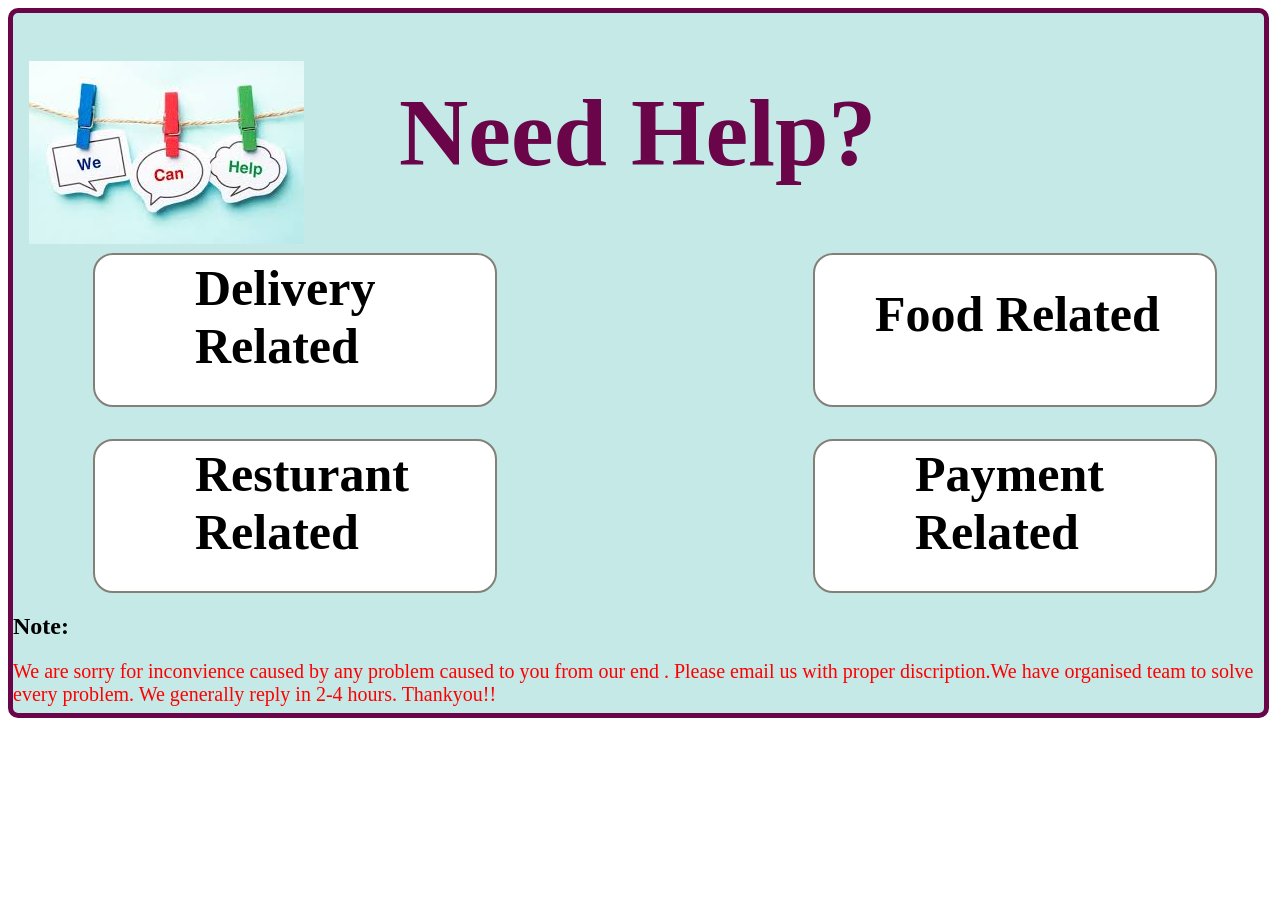
<file: help.html>
<!DOCTYPE html>
<html>
<head>
    <title>
        Help@Langar
    </title>
    <link rel="stylesheet" href="helpcss.css">
</head>
<body>
<div>
    <div class="back">
      <div class="helpimg">
          <img src="help4.jfif" alt="nothing" style="margin-top:2em;">
     </div> 
            <h1  style="color:rgb(105, 5, 72); font-size: 6em;">Need Help?</h1>
            <a href="mailto:langar@gmail.com?subject=Delivery Related query" style="color: black;"><div class="option1">
                    <h3 style="font-size:50px;margin-left: 100px;margin-top:4px;">Delivery Related</h3>
            </div></a>
            <a href="mailto:langar@gmail.com?subject=Food Related query" style="color: black;text-decoration:none;"><div class="option2">
                <h3 style="font-size:50px;margin-left: 60px;margin-top:30px;">Food Related </h3>
            </div></a>            
            <a href="mailto:langar@gmail.com?subject=Resturant Related query" style="color: black;"><div class="option3">
                <h3 style="font-size:50px;margin-left: 100px;margin-top:4px;">Resturant Related</h3>
            </div></a>            
            <a href="mailto:langar@gmail.com?subject=Payment Related query" style="color: black;text-decoration:none;"><div class="option4">
                <h3 style="font-size:50px;margin-left: 100px;margin-top:4px;">Payment Related</h3>
            </div></a>        
         <h2 style="font-weight:bold;"> Note:</h2>
         <p style="font-size: 20px;color:red;"> We are sorry for inconvience caused by any problem caused to you from our end . Please email us with proper discription.We have organised team to solve every problem. We generally reply in 2-4 hours. Thankyou!!</p>
    </div>

</body>
</html>
</file>
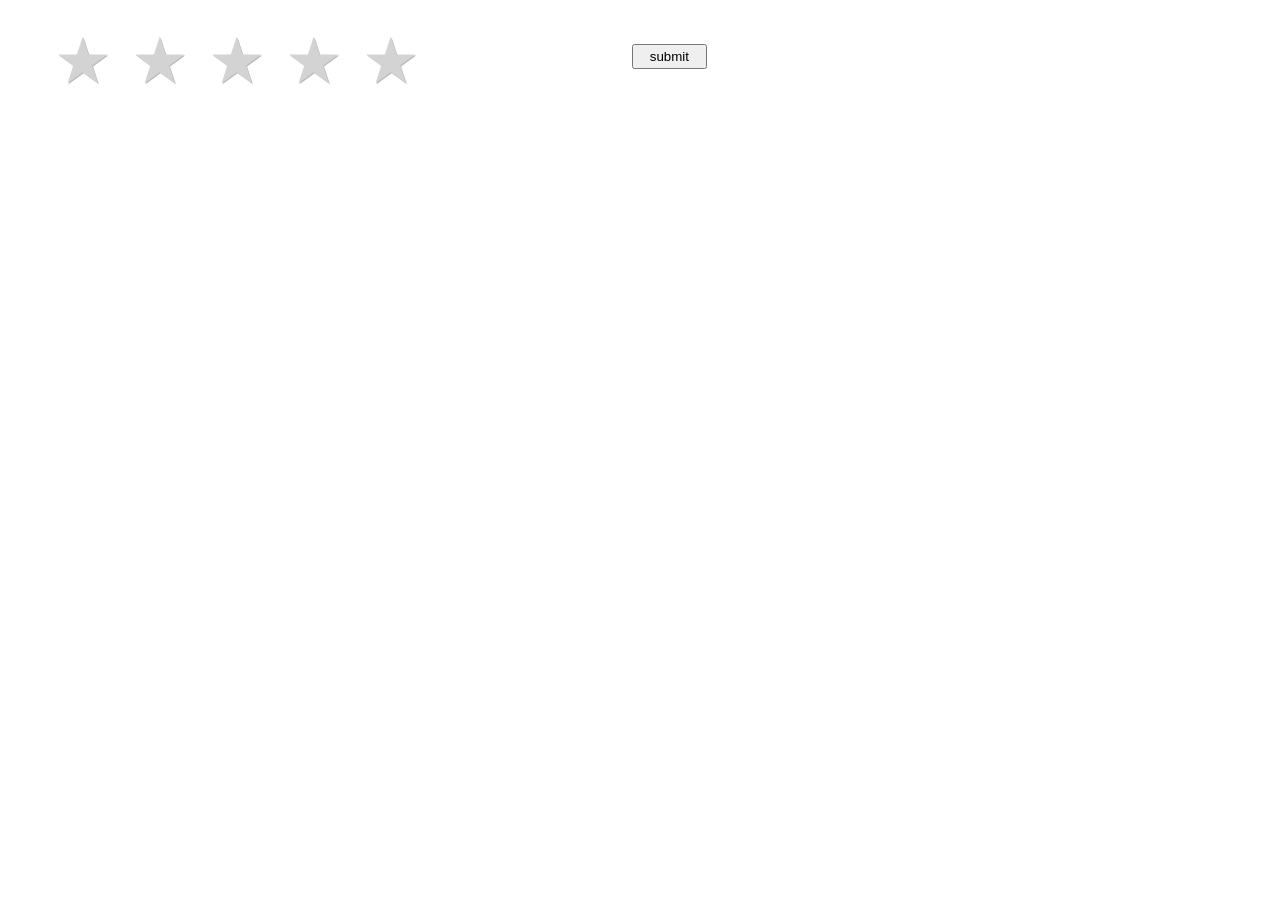
<file: rating.html>
<?php



?>
<html>
<head>
	<style>
.rate-area {
  float: left;
  border-style: none;
}
.rate-area:not(:checked) > input {

  position: absolute;

  top: -9999px;

  clip: rect(0,0,0,0);
}
 
.rate-area:not(:checked) > label {
  float: right;
  width: 1em;
    padding: 0 .1em;
  overflow: hidden;
  white-space: nowrap;
  cursor: pointer;
  font-size: 400%;
  line-height: 1.2;
  color: lightgrey;
  text-shadow: 1px 1px #bbb;
}
.rate-area:not(:checked) > label:before { content: '★ '; }
.rate-area > input:checked ~ label {
  color: gold;
  text-shadow: 1px 1px #c60;
  font-size: 450% !important;
}
.rate-area:not(:checked) > label:hover, .rate-area:not(:checked) > label:hover ~ label { color: gold; }
.rate-area > input:checked + label:hover, .rate-area > input:checked + label:hover ~ label, .rate-area > input:checked ~ label:hover, .rate-area > input:checked ~ label:hover ~ label, .rate-area > label:hover ~ input:checked ~ label {
  color: gold;
  text-shadow: 1px 1px goldenrod;
}
.rate-area > label:active {
  position: relative;
  top: 2px;
  left: 2px;
}
</style>

</head>
<body>
	<form action="insert_rate.php?oid="   method="GET"> <ul class="rate-area">
  <input type="radio" id="5-star" name="rating" value="5" /><label for="5-star" title="Amazing">5 stars</label>
  <input type="radio" id="4-star" name="rating" value="4" /><label for="4-star" title="Good">4 stars</label>
  <input type="radio" id="3-star" name="rating" value="3" /><label for="3-star" title="Average">3 stars</label>
  <input type="radio" id="2-star" name="rating" value="2" /><label for="2-star" title="Not Good">2 stars</label>
  <input type="radio" id="1-star" name="rating" value="1" /><label for="1-star" title="Bad">1 star</label>
</ul><br><br>
<button style="margin-left:200px;height:25px;width: 75px;">submit</button></form>
 

	
</body>
</html>
</file>
<file: helpcss.css>
.back
{
    width:99%;
    height:700px;

    background-color:rgb(196, 233, 231);
    border-width: 5px;
    border-color: rgb(105, 5, 72);
    border-style: solid;
    border-radius: 10px;
    
}
.helpimg
{
    margin-left: 1em;
    margin-top: 1em;
  
    width: 370px;
    height:200px;
    float: left;
}
.option1
{
    margin-left: 5em;
    margin-top: 0em;
    border-radius: 20px;
    border-style: solid;
    border-width: 2px;
    border-color: rgb(131, 128, 120);
    width: 400px;
    height:150px;
    background-color: white;
    float: left;
    
 
}
.option1:hover
{
transform: scale(1.2);
transition: 1s;
   
}
.option2
{
   
    margin-left: 50em;
    margin-top: 2em;
    border-radius: 20px;
    border-style: solid;
    border-width: 2px;
    border-color:rgb(131, 128, 120);
    width: 400px;
    height:150px;
    background-color: white;

}
.option2:hover
{
    transform: scale(1.2);transition: 1s;
}
.option3
{
    margin-left: 5em;
    margin-top: 2em;
    border-radius: 20px;
    border-style: solid;
    border-width: 2px;
    border-color: rgb(131, 128, 120);
    width: 400px;
    height:150px;
    background-color: white;  
    float: left; 
   
}
.option3:hover
{
    transform: scale(1.2);transition: 1s;
}
.option4
{
    margin-left: 50em;
    margin-top: 2em;
    border-radius: 20px;
    border-style: solid;
    border-width: 2px;
    border-color: rgb(131, 128, 120);
    width: 400px;
    height:150px;
    background-color: white;
  
}
.option4:hover
{
    transform: scale(1.2);transition: 1s;
}
</file>
